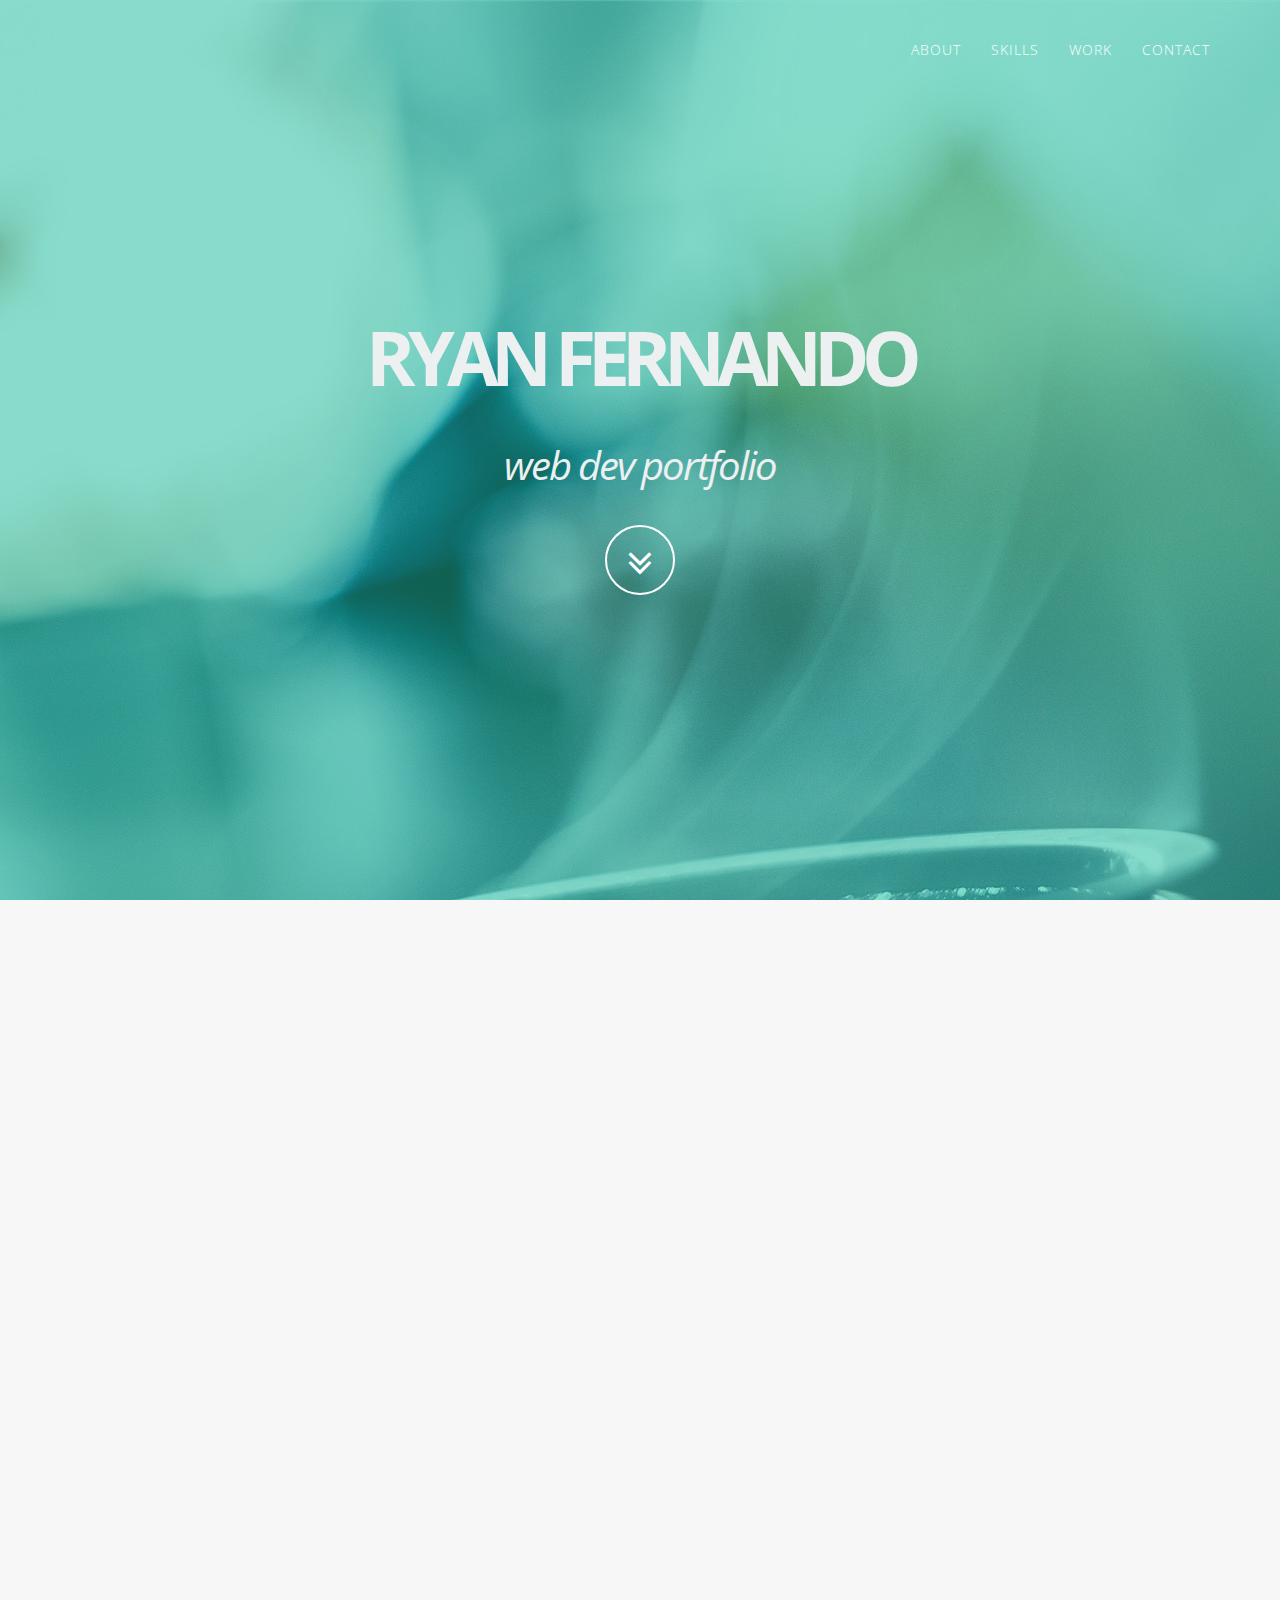
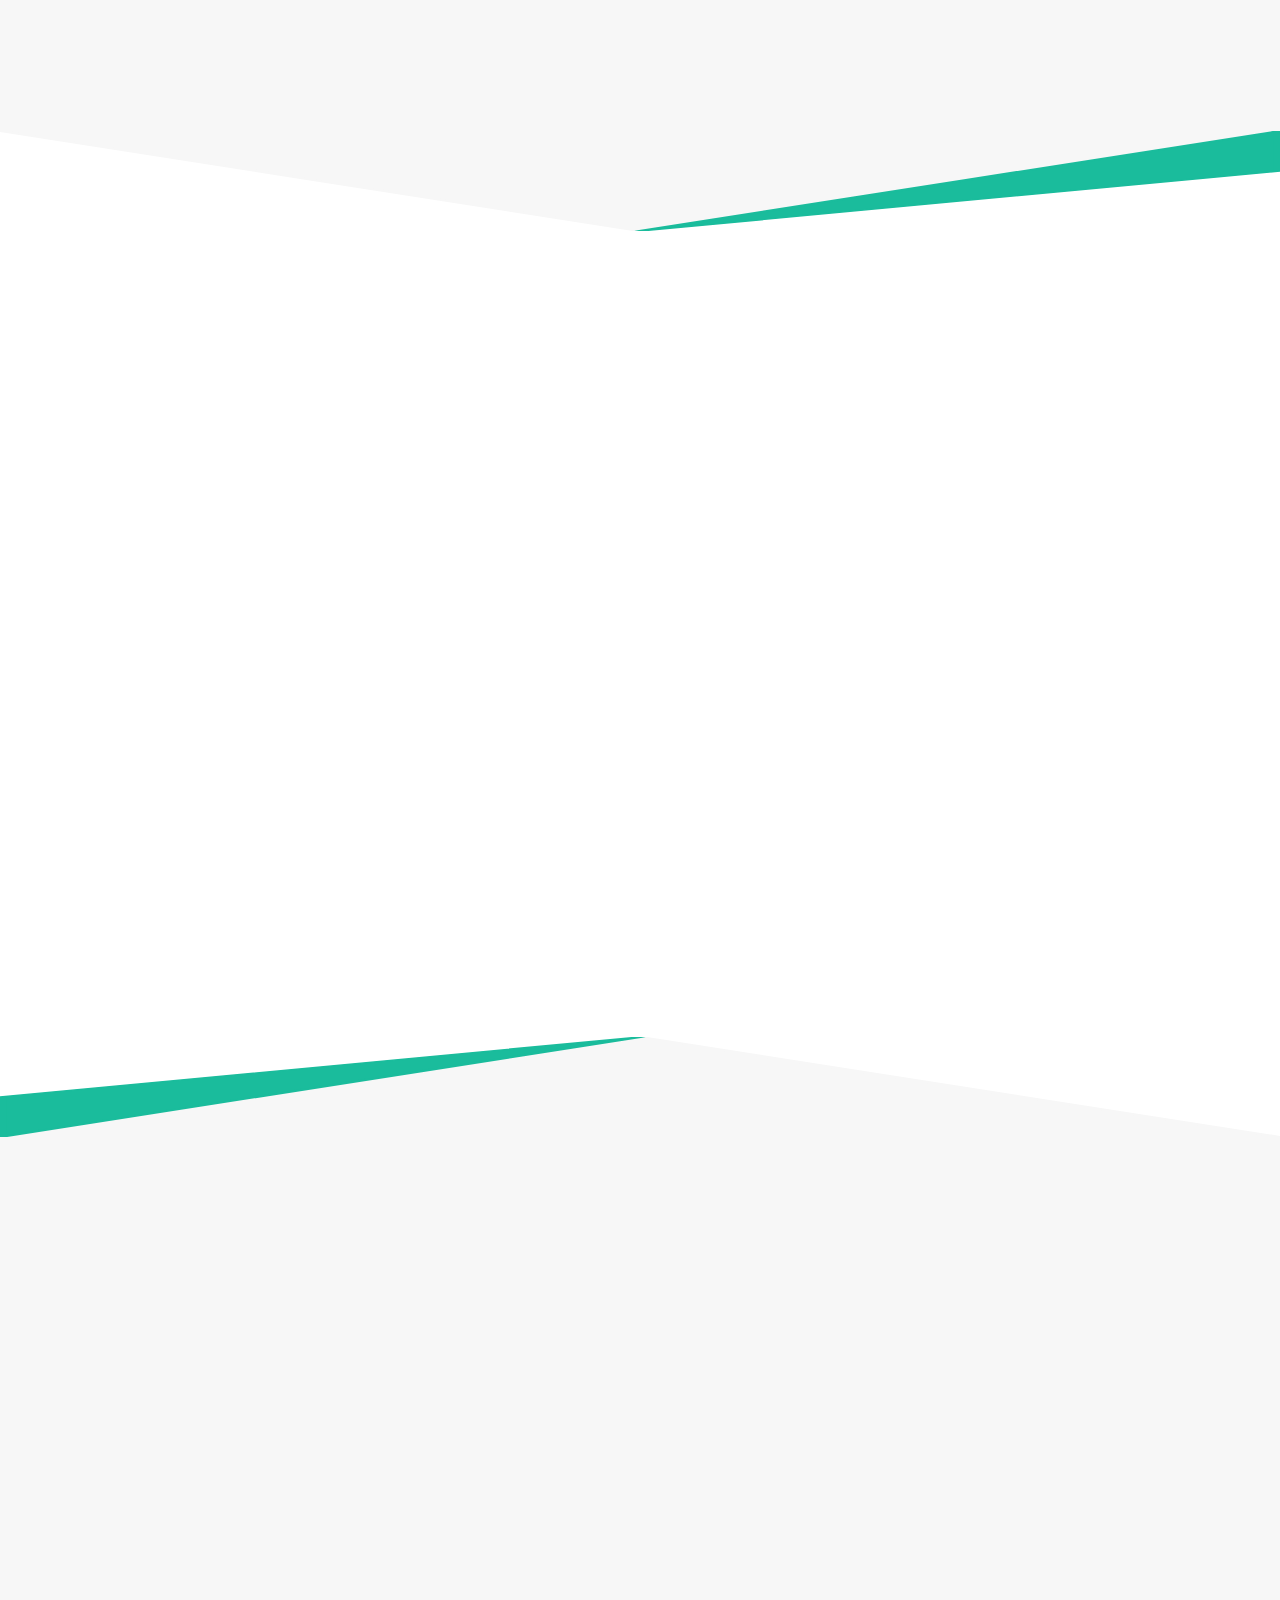
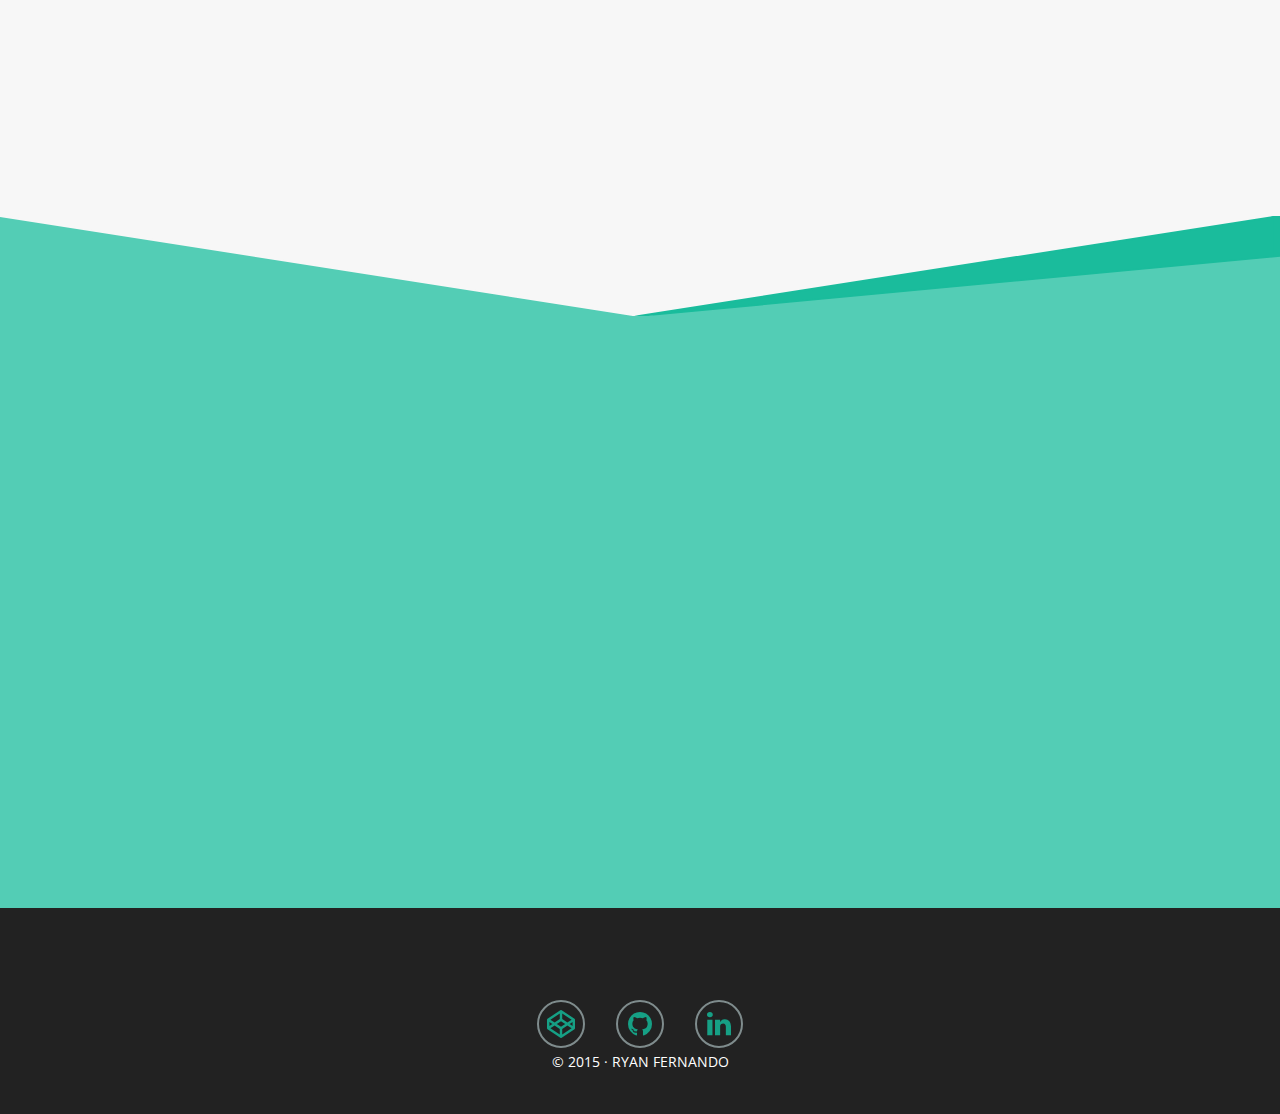
<file: html/index.html>
<!DOCTYPE html>
<html lang="en">
  <head>
    <meta charset="utf-8">
    <meta http-equiv="X-UA-Compatible" content="IE=edge">
    <meta name="viewport" content="width=device-width, initial-scale=1">
    <meta name="description" content="">
    <meta name="author" content="">
    <title>Ryan Fernando</title>
    <!-- Bootstrap Core CSS -->
    <link type="text/css" rel="stylesheet" href="https://maxcdn.bootstrapcdn.com/bootstrap/3.3.2/css/bootstrap.min.css">
    <!-- Custom Fonts -->
    <link href='http://fonts.googleapis.com/css?family=Open+Sans:300,600,700' rel='stylesheet' type='text/css'>
    <!-- Custom CSS -->
    <link type="text/css" rel="stylesheet" href="//maxcdn.bootstrapcdn.com/font-awesome/4.3.0/css/font-awesome.min.css">
    <link type="text/css" rel="stylesheet" href="css/animate.css">
    <link type="text/css" rel="stylesheet" href="css/custom.css">
    <!-- Ghetto Favicon -->
    <link rel="shortcut icon" href="/images/ryfavicon.ico" type="image/x-icon" />
  </head>
  <body id="page-top" class="index">
    <!-- Google Tag Manager -->
    <noscript><iframe src="//www.googletagmanager.com/ns.html?id=GTM-NKBXMF"
    height="0" width="0" style="display:none;visibility:hidden"></iframe></noscript>
    <script>(function(w,d,s,l,i){w[l]=w[l]||[];w[l].push({'gtm.start':
    new Date().getTime(),event:'gtm.js'});var f=d.getElementsByTagName(s)[0],
    j=d.createElement(s),dl=l!='dataLayer'?'&l='+l:'';j.async=true;j.src=
    '//www.googletagmanager.com/gtm.js?id='+i+dl;f.parentNode.insertBefore(j,f);
    })(window,document,'script','dataLayer','GTM-NKBXMF');</script>
    <!-- End Google Tag Manager -->
    <!--- HEADER SECTION  -->
    <header id="intro" data-speed="10" data-type="background">
      <div id="overlay-header">
        <!--- NAV SECTION  -->
        <nav class="navbar navbar-default navbar-static-top">
            <div class="container">
                <!-- Brand and toggle get grouped for better mobile display -->
                <div class="navbar-header page-scroll">
                    <button type="button" class="navbar-toggle" data-toggle="collapse" data-target="#bs-example-navbar-collapse-1">
                        <span class="sr-only">Toggle navigation</span>
                        <span class="icon-bar"></span>
                        <span class="icon-bar"></span>
                        <span class="icon-bar"></span>
                    </button>
                    <a class="navbar-brand page-scroll" href="#page-top">

                    </a>
                </div>
                <!-- Collect the nav links, forms, and other content for toggling -->
                <div class="collapse navbar-collapse" id="bs-example-navbar-collapse-1">
                    <ul class="nav navbar-nav navbar-right">
                        <li class="hidden">
                            <a href="#page-top"></a>
                        </li>
                        <li>
                            <a class="page-scroll" href="#about">About</a>
                        </li>
                        <li>
                            <a class="page-scroll" href="#skills">skills</a>
                        </li>
                        <li>
                            <a class="page-scroll" href="#screenshots">work</a>
                        </li>
                        <li>
                            <a class="page-scroll" href="#contact">Contact</a>
                        </li>
                    </ul>
                </div>
                <!-- /.navbar-collapse -->
            </div>
            <!-- /.container-fluid -->
        </nav>
        <div class="container">
            <div id="animate" class="intro-text">
                
                <div class="intro-heading">Ryan Fernando</div>
                <div class="intro-lead-in">web dev portfolio</div>
                <a href="#about" class="btn btn-circle page-scroll">
                    <i class="fa fa-angle-double-down animated"></i>
                </a>
            </div>
        </div>
    </header>

    <!--- ABOUT SECTION  -->
    <section id="about" class="bg-light-gray">
        <div id="animate1" class="container">
            <div class="row">
                <div class="col-sm-4">
                    <div class="about-self wow fadeInLeft" data-wow-delay=".1s">
                        <img src="images/ryfe.jpg" class="img-responsive img-circle" alt="">
                    </div>
                </div>
                <div id="about-text" class="col-sm-8">
                    <h2 class="section-heading wow fadeInLeft text-center" data-wow-delay=".2s">About Me</h2><br>
                    <p class="large text-muted wow fadeInLeft" data-wow-delay=".3s">
                        I'm Ryan, a web developer/designer with a background in business and a passion for code, design, and problem solving. When I graduated from San Francisco State University with a degree in Business Information Systems, I decided I wasn't done learning.
                    </p>
                    <br>
                    <p class="large text-muted wow fadeInLeft" data-wow-delay=".4s">
                        Building and/or tinkering with websites is something I've always loved to do, but I knew I had plenty of areas to improve on. This past year I decided to jump into the deep end to learn new tools and techniques through various courses and projects.
                    </p>
                        <br>
                    <p class="large text-muted wow fadeInLeft" data-wow-delay=".5s">
                        Some resources I've used to build on my skills include <a href="http://www.codeschool.com" target="_blank">CodeSchool</a>, <a href="http://www.codecademy.com" target="_blank">Codecademy</a>, <a href="http://www.reddit.com/r/webdev" target="_blank">r/webdev</a>, <a href="http://www.smashingmagazine.com" target="_blank">Smashing Magazine</a>, <a href="http://www.css-tricks.com" target="_blank">CSS-Tricks</a>, <a href="http://eloquentjavascript.net/" target="_blank">Eloquent Javascript</a>, and <a href="http://www.amazon.com/JavaScript-JQuery-Interactive-Front-End-Development/dp/1118531647" target="_blank">Javascript & JQuery</a>. Check out some of my work below!
                    </p>
                        <br>
                    <div class="link-bar">
                        <div class="social-item wow fadeIn" data-wow-delay=".6s">
                            <a href="http://www.linkedin.com/in/ryanrfernando/" target="_blank">
                                <i class="fa fa-linkedin fa-2x"></i></a>
                                <span class="social-text">LinkedIn</span>
                        </div>
                        <div class="social-item wow fadeIn" data-wow-delay=".8s">
                            <a href="http://github.com/ryanrf12" target="_blank">
                                <i class="fa fa-github fa-2x"></i></a>
                                <span class="social-text">GitHub</span>
                        </div>
                        <div class="social-item wow fadeIn" data-wow-delay="1s">
                            <a href="http://codepen.io/ryanrf12/" target="_blank">
                                <i class="fa fa-codepen fa-2x"></i></a>
                                <span class="social-text">Codepen</span>
                        </div>
                        <div class="social-item wow fadeIn" data-wow-delay="1.2s">
                            <a href="mailto:ryanrf12@gmail.com">
                                <i class="fa fa-envelope fa-2x"></i></a>
                                <span class="social-text">Email</span>
                        </div>
                    </div>
                </div>
            </div>
        </div>
     </div>
    </section>
    <svg id="bigTriangleShadow" xmlns="http://www.w3.org/2000/svg" version="1.1" width="100%" height="100" viewBox="0 0 100 100" preserveAspectRatio="none">
        <path id="trianglePath1" d="M0 0 L50 100 L100 0 Z" />
        <path id="trianglePath2" d="M50 100 L100 40 L100 0 Z" />
    </svg>
    <!--- SKILLS SECTION  -->
    <section id="skills" class="ss-style-triangles">
        <div class="container">
            <div class="row">
                <div class="col-lg-12 text-center">
                    <h2 class="section-heading wow fadeIn" data-wow-delay=".5s">skills</h2>
                    <h3 class="section-subheading text-muted"></h3>
                </div>
            </div>
              <div class="row icons-effect-1 icons-effect-1a">
                <div class="col-xs-6 col-sm-6 col-md-3 text-center wow fadeInLeft" data-wow-delay=".2s">
                    <div class="icons fa fa-html5 fa-5x"></div>
                    <h4>HTML</h4>
                </div>
                <div class="col-xs-6 col-sm-6 col-md-3 text-center wow fadeInLeft" data-wow-delay=".3s">
                    <div class="icons fa fa-css3 fa-5x"></div>
                    <h4>CSS</h4>
                </div>
                <div class="col-xs-6 col-sm-6 col-md-3 text-center wow fadeInLeft" data-wow-delay=".4s">
                    <div class="icons fa fa-jsfiddle fa-5x"></div>
                    <h4>Javascript</h4>
                </div>
                <div class="col-xs-6 col-sm-6 col-md-3 text-center wow fadeInLeft" data-wow-delay=".5s">
                    <div class="icons fa fa-cubes fa-5x"></div>
                    <h4>jQuery</h4>
                </div>
              </div>
            <div class="row">
                <div class="col-xs-2"></div>
                <div class="col-xs-8 text-center wow fadeIn" data-wow-delay=".6s">
                    <p class="large text-muted"><br>Other Skills: Bootstrap, Wordpress, Responsive Design, Ajax, APIs, Git, Photoshop, Illustrator<br><br>Currently Learning: Sass, GSAP, AngularJS, Node.js</h3>
                </div>
                <div class="col-xs-2"></div>
            </div>
        </div>
    </section>
    <svg id="bigTriangleShadow2" xmlns="http://www.w3.org/2000/svg" version="1.1" width="100%" height="100" viewBox="0 0 100 100" preserveAspectRatio="none">
        <path id="trianglePath1" d="M0 0 L50 100 L100 0 Z" />
        <path id="trianglePath2" d="M50 100 L100 40 L100 0 Z" />
    </svg>
    <!--- WORK SECTION  -->
    <section class="screenshots" id="screenshots">
        <div id="screenshot-container" class="container">
            
            <div class="row"> 
                <div class="col-sm-3 col-xs-6 wow bounceIn" data-wow-delay=".5s">
                    <a href="#portfolioModal1" class="portfolio-link" data-toggle="modal">
                        <figure>
                            <img src="images/portfolio/sugi-logo2.png" alt="Screenshot 01">
                            <figcaption>
                            <div class="caption-content">
                            </div>
                            </figcaption>
                        </figure>
                    </a>
                </div>
                <div class="col-sm-3 col-xs-6 wow bounceIn" data-wow-delay=".6s">
                    <a href="#portfolioModal2" class="portfolio-link" data-toggle="modal">
                        <figure>
                            <img src="images/portfolio/create-logo.png" alt="Screenshot 01">
                            <figcaption>
                            <div class="caption-content">
                            </div>
                            </figcaption>
                        </figure>
                    </a>
                </div>
                <div class="col-sm-3 col-xs-6 wow bounceIn" data-wow-delay=".7s">
                    <a href="#portfolioModal3" class="portfolio-link" data-toggle="modal">
                        <figure>
                            <img src="images/portfolio/hotorcold.png" alt="Screenshot 01">
                            <figcaption>
                            <div class="caption-content">
                            </div>
                            </figcaption>
                        </figure>
                    </a>
                </div>
                <div class="col-sm-3 col-xs-6 wow bounceIn" data-wow-delay=".8s">
                    <a href="#portfolioModal4" class="portfolio-link" data-toggle="modal">
                        <figure>
                            <img src="images/portfolio/to-do-list.png" alt="Screenshot 01">
                            <figcaption>
                            <div class="caption-content">
                            </div>
                            </figcaption>
                        </figure>
                    </a>
                 </div>
                <div class="col-sm-3 col-xs-6 wow bounceIn" data-wow-delay=".9s">
                    <a href="#portfolioModal5" class="portfolio-link" data-toggle="modal">
                        <figure>
                            <img src="images/portfolio/moka1.png" alt="Screenshot 01">
                            <figcaption>
                            <div class="caption-content">
                            </div>
                            </figcaption>
                        </figure>
                    </a>
                </div>
                <div class="col-sm-3 col-xs-6 wow bounceIn" data-wow-delay=".9s">
                    <a href="#portfolioModal6" class="portfolio-link" data-toggle="modal">
                        <figure>
                            <img src="images/portfolio/rf1.png" alt="Screenshot 01">
                            <figcaption>
                            <div class="caption-content">
                            </div>
                            </figcaption>
                        </figure>
                    </a>
                </div>
                <div class="col-sm-3 col-xs-6 wow bounceIn" data-wow-delay="1s">
                    <a href="#portfolioModal7" class="portfolio-link" data-toggle="modal">
                        <figure>
                            <img src="images/portfoliotemp.png" alt="Screenshot 01">
                            <figcaption>
                            <div class="caption-content">
                                <p>Coming Soon</p>
                            </div>
                            </figcaption>
                        </figure>
                    </a>
                 </div>
                <div class="col-sm-3 col-xs-6 wow bounceIn" data-wow-delay="1.1s">
                    <a href="#portfolioModal8" class="portfolio-link" data-toggle="modal">
                        <figure>
                            <img src="images/portfoliotemp.png" alt="Screenshot 01">
                            <figcaption>
                            <div class="caption-content">
                                    <p>Coming Soon</p>
                            </div>
                            </figcaption>
                        </figure>
                    </a>
                </div>
            </div>
        </div>
    </section>

    <!--- CONTACT SECTION  -->
    <section id="contact" data-speed="30" data-type="background">  
      <div id="overlay-contact">
    <svg id="bigTriangleShadow3" xmlns="http://www.w3.org/2000/svg" version="1.1" width="100%" height="100" viewBox="0 0 100 100" preserveAspectRatio="none">
        <path id="trianglePath1" d="M0 0 L50 100 L100 0 Z" />
        <path id="trianglePath2" d="M50 100 L100 40 L100 0 Z" />
    </svg>
        <div class="container">
          <div class="row">
            <div class="col-lg-12 text-center wow fadeInLeft" data-wow-delay=".1s" id="contact-content">

              <h2 class="section-heading">Contact</h2>
              <p class="large">I am currently seeking exciting opportunities in front end web development/design.<br> Please feel free to reach out to me at ryanrf12@gmail.com.</p>
              <a id="mailbutton" href="mailto:ryanrf12@gmail.com"><i class="fa fa-envelope fa-3x fa-border"></i></a>    
            </div>
          </div>
        </div>
      </div>
    </section>
    <!--- FOOTER SECTION  -->
    <footer>
        <div class="link-bar2">
            <div class="social-item2">
                <a href="http://codepen.io/ryanrf12/" target="_blank">
                    <i class="fa fa-codepen fa-2x"></i></a>
                    <span class="social-text2">Codepen</span>
            </div>
            <div class="social-item2">
                <a href="http://github.com/ryanrf12" target="_blank">
                    <i class="fa fa-github fa-2x"></i></a>
                    <span class="social-text2">GitHub</span>
            </div>
            <div class="social-item2">
                <a href="http://www.linkedin.com/in/ryanrfernando/" target="_blank">
                    <i class="fa fa-linkedin fa-2x"></i></a>
                    <span class="social-text2">LinkedIn</span>
            </div>
        </div>
      <p>© 2015 · RYAN FERNANDO</p>
    </footer>
    <!-- MODALS SECTION -->
    <!-- Portfolio Modal 1 -->
    <div class="portfolio-modal modal fade" id="portfolioModal1" tabindex="-1" role="dialog" aria-hidden="true">
        <div class="modal-content">
            <div class="close-modal" data-dismiss="modal">
                <div class="lr">
                    <div class="rl">
                    </div>
                </div>
            </div>
            <div class="container">
                <div class="row">
                    <div class="col-lg-8 col-lg-offset-2">
                        <div class="modal-body">
                            <!-- Project Details Go Here -->
                            <h2>Sugi</h2>
                            <p class="item-intro text-muted">Fine Beddings & Gifts <br>
                                Link: <a href="http://sugi.ryanrf.com" target="_blank"> http://sugi.ryanrf.com</a>
                            </p>
                            <img class="img-responsive img-centered" src="images/portfolio/sugi-ss1.jpg" alt="">
                            <p>Made with: HTML, CSS, Javascript, Wordpress CMS, WooCommerce</p>
                            <button type="button" class="btn btn-primary" data-dismiss="modal"><i class="fa fa-times"></i> Close Project</button>
                        </div>
                    </div>
                </div>
            </div>
        </div>
    </div>
    <!-- Portfolio Modal 2 -->
    <div class="portfolio-modal modal fade" id="portfolioModal2" tabindex="-1" role="dialog" aria-hidden="true">
        <div class="modal-content">
            <div class="close-modal" data-dismiss="modal">
                <div class="lr">
                    <div class="rl">
                    </div>
                </div>
            </div>
            <div class="container">
                <div class="row">
                    <div class="col-lg-8 col-lg-offset-2">
                        <div class="modal-body">
                            <!-- Project Details Go Here -->
                            <h2>Create It!</h2>
                            <p class="item-intro text-muted">Ceramics & Mosaic Studio<br>
                                Link: <a href="http://www.createitceramics.com" target="_blank"> http://www.createitceramics.com</a>
                            </p>
                            <img class="img-responsive img-centered" src="images/portfolio/createit-ss2.jpg" alt="">
                            <p>Made with: HTML, CSS, Photoshop</p>
                            <button type="button" class="btn btn-primary" data-dismiss="modal"><i class="fa fa-times"></i> Close Project</button>
                        </div>
                    </div>
                </div>
            </div>
        </div>
    </div>
    <!-- Portfolio Modal 3 -->
    <div class="portfolio-modal modal fade" id="portfolioModal3" tabindex="-1" role="dialog" aria-hidden="true">
        <div class="modal-content">
            <div class="close-modal" data-dismiss="modal">
                <div class="lr">
                    <div class="rl">
                    </div>
                </div>
            </div>
            <div class="container">
                <div class="row">
                    <div class="col-lg-8 col-lg-offset-2">
                        <div class="modal-body">
                            <!-- Project Details Go Here -->
                            <h2>Hot or Cold?</h2>
                            <p class="item-intro text-muted">Number Guessing Game<br>
                                Link: <a href="http://hotcold.ryanrf.com" target="_blank"> http://hotcold.ryanrf.com</a>
                            </p>

                            <img class="img-responsive img-centered" src="images/portfolio/hot-cold.png" alt="">
                            <p>Made with: HTML, CSS, jQuery, Horizontal/Vertical Centering</p>
                            <button type="button" class="btn btn-primary" data-dismiss="modal"><i class="fa fa-times"></i> Close Project</button>
                        </div>
                    </div>
                </div>
            </div>
        </div>
    </div>
    <!-- Portfolio Modal 4 -->
    <div class="portfolio-modal modal fade" id="portfolioModal4" tabindex="-1" role="dialog" aria-hidden="true">
        <div class="modal-content">
            <div class="close-modal" data-dismiss="modal">
                <div class="lr">
                    <div class="rl">
                    </div>
                </div>
            </div>
            <div class="container">
                <div class="row">
                    <div class="col-lg-8 col-lg-offset-2">
                        <div class="modal-body">
                            <!-- Project Details Go Here -->
                            <h2>To-Do List</h2>
                            <p class="item-intro text-muted">
                            Link: <a href="http://todo-list.ryanrf.com" target="_blank">http://todo-list.ryanrf.com</a><br>
                            Source: <a href="http://github.com/ryanrf12/To-Do-List" target="_blank">http://github.com/ryanrf12/To-Do-List</a>
                            </p>
                            <img class="img-responsive img-centered" src="images/portfolio/to-do-main.png" alt="">
                            <p>Made with: HTML, CSS, jQuery, Flat UI</p>
                            <button type="button" class="btn btn-primary" data-dismiss="modal"><i class="fa fa-times"></i> Close Project</button>
                        </div>
                    </div>
                </div>
            </div>
        </div>
    </div>
    <!-- Portfolio Modal 5 -->
    <div class="portfolio-modal modal fade" id="portfolioModal5" tabindex="-1" role="dialog" aria-hidden="true">
        <div class="modal-content">
            <div class="close-modal" data-dismiss="modal">
                <div class="lr">
                    <div class="rl">
                    </div>
                </div>
            </div>
            <div class="container">
                <div class="row">
                    <div class="col-lg-8 col-lg-offset-2">
                        <div class="modal-body">
                            <!-- Project Details Go Here -->
                            <h2>Moka</h2>
                            <p class="item-intro text-muted">
                            Portfolio Template<br>
                            Link: <a href="http://moka-one.ryanrf.com" target="_blank">http://moka-one.ryanrf.com</a><br>
                            Source: <a href="http://github.com/ryanrf12/moka" target="_blank">http://github.com/ryanrf12/moka</a>
                            </p>
                            <img class="img-responsive img-centered" src="images/portfolio/moka1a.jpg" alt="">
                            <p>Tags:</p>
                            <button type="button" class="btn btn-primary" data-dismiss="modal"><i class="fa fa-times"></i> Close Project</button>
                        </div>
                    </div>
                </div>
            </div>
        </div>
    </div>
    <!-- Portfolio Modal 6 -->
    <div class="portfolio-modal modal fade" id="portfolioModal6" tabindex="-1" role="dialog" aria-hidden="true">
        <div class="modal-content">
            <div class="close-modal" data-dismiss="modal">
                <div class="lr">
                    <div class="rl">
                    </div>
                </div>
            </div>
            <div class="container">
                <div class="row">
                    <div class="col-lg-8 col-lg-offset-2">
                        <div class="modal-body">
                            <!-- Project Details Go Here -->
                            <h2>RF1.0</h2>
                            <p class="item-intro text-muted">
                            Link: <a href="http://ryanrf12.github.io" target="_blank">http://ryanrf12.github.io</a><br>
                            </p>
                            <img class="img-responsive img-centered" src="images/portfolio/rf1a.jpg" alt="">
                            <p>Lorem ipsum dolor sit amet consectetur.</p>
                            <button type="button" class="btn btn-primary" data-dismiss="modal"><i class="fa fa-times"></i> Close Project</button>
                        </div>
                    </div>
                </div>
            </div>
        </div>
    </div>
    <!-- Portfolio Modal 7 -->
    <div class="portfolio-modal modal fade" id="portfolioModal7" tabindex="-1" role="dialog" aria-hidden="true">
        <div class="modal-content">
            <div class="close-modal" data-dismiss="modal">
                <div class="lr">
                    <div class="rl">
                    </div>
                </div>
            </div>
            <div class="container">
                <div class="row">
                    <div class="col-lg-8 col-lg-offset-2">
                        <div class="modal-body">
                            <!-- Project Details Go Here -->
                            <h2>Project Name</h2>
                            <p class="item-intro text-muted">Lorem ipsum dolor sit amet consectetur.</p>
                            <img class="img-responsive img-centered" src="images/portfoliotemp.png" alt="">
                            <p>Lorem ipsum dolor sit amet consectetur.</p>
                            <button type="button" class="btn btn-primary" data-dismiss="modal"><i class="fa fa-times"></i> Close Project</button>
                        </div>
                    </div>
                </div>
            </div>
        </div>
    </div>
    <!-- Portfolio Modal 8 -->
    <div class="portfolio-modal modal fade" id="portfolioModal8" tabindex="-1" role="dialog" aria-hidden="true">
        <div class="modal-content">
            <div class="close-modal" data-dismiss="modal">
                <div class="lr">
                    <div class="rl">
                    </div>
                </div>
            </div>
            <div class="container">
                <div class="row">
                    <div class="col-lg-8 col-lg-offset-2">
                        <div class="modal-body">
                            <!-- Project Details Go Here -->
                            <h2>Project Name</h2>
                            <p class="item-intro text-muted">Lorem ipsum dolor sit amet consectetur.</p>
                            <img class="img-responsive img-centered" src="images/portfoliotemp.png" alt="">
                            <p>Lorem ipsum dolor sit amet consectetur.</p>
                            <button type="button" class="btn btn-primary" data-dismiss="modal"><i class="fa fa-times"></i> Close Project</button>
                        </div>
                    </div>
                </div>
            </div>
        </div>
    </div>
    <a href="javascript:" id="return-to-top"><i class="fa fa-chevron-up"></i></a>
    <script type="text/javascript" src="https://ajax.googleapis.com/ajax/libs/jquery/1.11.1/jquery.min.js"></script>
    <script type="text/javascript" src="https://maxcdn.bootstrapcdn.com/bootstrap/3.3.2/js/bootstrap.min.js"></script>
    <script type="text/javascript" src="js/min/jquery.easing-min.js"></script>
    <script type="text/javascript" src="js/min/wow-min.js"></script>
    <script>
     new WOW().init();
    </script>
    <script type="text/javascript" src="js/min/main-min.js"></script>
  </body>
</html>
</file>
<file: html/css/custom.css>
html{height:100%}body{overflow-x:hidden;font-family:'Open Sans', serif;height:100%}.text-muted{color:#777}.text-primary{color:#16a085}p{font-size:14px;line-height:1.75}p.large{font-size:16px;font-weight:550}a,a:hover,a:focus,a:active,a.active{outline:0}a{color:#16a085}a:hover,a:focus,a:active,a.active{color:#1abc9c}h1,h2,h3,h4,h5,h6{text-transform:uppercase;font-family:'Open Sans', serif;font-weight:700}h2{letter-spacing:-2px}.img-centered{margin:0 auto}.bg-light-gray{background-color:#f7f7f7}.bg-darkest-gray{background-color:#222}.btn-primary{border-color:#16a085;text-transform:uppercase;font-weight:700;color:#fff;background-color:#16a085}.btn.focus,.btn:focus,.btn:hover{color:#16a085}.btn-primary:hover,.btn-primary:focus,.btn-primary:active,.btn-primary.active,.open .dropdown-toggle.btn-primary{border-color:#f6bf01;color:#fff;background-color:#1abc9c}.btn-primary:active,.btn-primary.active,.open .dropdown-toggle.btn-primary{background-image:none}.btn-primary.disabled,.btn-primary[disabled],fieldset[disabled] .btn-primary,.btn-primary.disabled:hover,.btn-primary[disabled]:hover,fieldset[disabled] .btn-primary:hover,.btn-primary.disabled:focus,.btn-primary[disabled]:focus,fieldset[disabled] .btn-primary:focus,.btn-primary.disabled:active,.btn-primary[disabled]:active,fieldset[disabled] .btn-primary:active,.btn-primary.disabled.active,.btn-primary[disabled].active,fieldset[disabled] .btn-primary.active{border-color:#16a085;background-color:#16a085}.btn-primary .badge{color:#16a085;background-color:#fff}.btn-xl{padding:20px 40px;border-color:#16a085;border-radius:3px;text-transform:uppercase;font-size:18px;font-weight:700;color:#fff;background-color:#16a085}.btn-xl:hover,.btn-xl:focus,.btn-xl:active,.btn-xl.active,.open .dropdown-toggle.btn-xl{border-color:#1abc9c;color:#fff;background-color:#1abc9c}.btn-xl:active,.btn-xl.active,.open .dropdown-toggle.btn-xl{background-image:none}.btn-xl.disabled,.btn-xl[disabled],fieldset[disabled] .btn-xl,.btn-xl.disabled:hover,.btn-xl[disabled]:hover,fieldset[disabled] .btn-xl:hover,.btn-xl.disabled:focus,.btn-xl[disabled]:focus,fieldset[disabled] .btn-xl:focus,.btn-xl.disabled:active,.btn-xl[disabled]:active,fieldset[disabled] .btn-xl:active,.btn-xl.disabled.active,.btn-xl[disabled].active,fieldset[disabled] .btn-xl.active{border-color:#16a085;background-color:#16a085}.btn-xl .badge{color:#16a085;background-color:#fff}.btn-circle{width:70px;height:70px;margin-top:15px;padding:7px 16px;border:2px solid #fff;border-radius:35px;font-size:40px;color:#fff;background:0 0}.navbar-default{border-color:transparent;background-color:transparent}.navbar-default .navbar-brand{font-family:Helvetica,Arial,cursive;color:#fff}.navbar-default .navbar-brand:hover,.navbar-default .navbar-brand:focus,.navbar-default .navbar-brand:active,.navbar-default .navbar-brand.active{color:#1abc9c}.navbar-default .navbar-collapse{border-color:rgba(255,255,255,0.02)}.navbar-default .navbar-toggle{border-color:#16a085;background-color:#16a085}.navbar-default .navbar-toggle .icon-bar{background-color:#fff}.navbar-default .navbar-toggle:hover,.navbar-default .navbar-toggle:focus{background-color:#16a085}.navbar-default .nav li a{font-family:"Open Sans",Helvetica,Arial,sans-serif;text-transform:uppercase;font-weight:200;letter-spacing:1px;color:#fff}.navbar-default .nav li a:hover,.navbar-default .nav li a:focus{outline:0;color:#16a085}.navbar-default .navbar-nav>.active>a{border-radius:0;color:#fff;background-color:#16a085}.navbar-default .navbar-nav>.active>a:hover,.navbar-default .navbar-nav>.active>a:focus{color:#fff;background-color:#1abc9c}@media (min-width: 768px){.navbar-default{padding:25px 0;border:0;background-color:transparent;-webkit-transition:padding .3s;-moz-transition:padding .3s;transition:padding .3s}.navbar-default .navbar-brand{font-size:4em;-webkit-transition:all .3s;-moz-transition:all .3s;transition:all .3s}.navbar-default .navbar-nav>.active>a{border-radius:3px}}header{background:url(../images/steam2.jpg) 50% 0 no-repeat fixed;height:100%;margin:0 auto;width:100%;position:relative;padding:0px 0px;color:#ecf0f1}header .intro-text{padding-top:100px;padding-bottom:100px;text-align:center}header .intro-text .intro-lead-in{margin-bottom:25px;font-family:"Open Sans" ,"Helvetica Neue",Helvetica,Arial,sans-serif;font-size:22px;font-style:italic;line-height:22px;letter-spacing:-2px}header .intro-text .intro-heading{margin-bottom:25px;text-transform:uppercase;font-size:50px;font-weight:700;line-height:50px;letter-spacing:-4px}#overlay-header{height:100%;background-color:rgba(26,188,156,0.52)}@media (min-width: 780px){header{background:url(../images/steam.jpg) 50% 0 no-repeat fixed;height:100%;margin:0 auto;width:100%;position:relative;padding:0px 0px;color:#ecf0f1}header .intro-text{padding-top:200px;padding-bottom:300px}header .intro-text .intro-lead-in{margin-bottom:25px;font-family:"Open Sans","Helvetica Neue",Helvetica,Arial,sans-serif;font-size:40px;font-style:italic;line-height:40px;letter-spacing:-2px}header .intro-text .intro-heading{margin-bottom:50px;text-transform:uppercase;font-size:75px;font-weight:700;line-height:75px;letter-spacing:-8px}}section{padding:100px 0;position:relative}section h2.section-heading{margin-top:0;margin-bottom:15px;font-size:40px}section h3.section-subheading{margin-bottom:75px;text-transform:none;font-size:16px;font-weight:400}@media (min-width: 768px){section{padding:150px 0}}section::before,section::after{position:absolute;content:'';pointer-events:none}.about-self img{margin:80px auto;border:7px solid #fff;height:250px;width:250px;transition:transform 0.5s ease}.about-self img:hover{background-color:red}#about .fa{border-radius:50px;border:2px solid #777;color:#777;padding:8px;height:50px;width:50px}#about .fa:hover{color:#1abc9c;border:2px solid #777;-webkit-transition:all .25s ease-out;-moz-transition:all .25s ease-out;-ms-transition:all .25s ease-out;-o-transition:all .25s ease-out;transition:all .25s ease-out}.link-bar{text-align:center}.social-item{color:#555;margin-right:10px;display:inline-block;position:relative;text-align:center;-webkit-transform:translateZ(0);-webkit-font-smoothing:antialiased}.social-item .social-text{background:#1abc9c;color:#333;font-weight:700;display:block;margin-top:20px;opacity:0;padding:10px;pointer-events:none;-webkit-transform:translateY(10px);-moz-transform:translateY(10px);-ms-transform:translateY(10px);-o-transform:translateY(10px);transform:translateY(10px);-webkit-transition:all .25s ease-out;-moz-transition:all .25s ease-out;-ms-transition:all .25s ease-out;-o-transition:all .25s ease-out;transition:all .25s ease-out;-webkit-box-shadow:2px 2px 6px rgba(0,0,0,0.28);-moz-box-shadow:2px 2px 6px rgba(0,0,0,0.28);-ms-box-shadow:2px 2px 6px rgba(0,0,0,0.28);-o-box-shadow:2px 2px 6px rgba(0,0,0,0.28);box-shadow:2px 2px 6px rgba(0,0,0,0.28)}.social-item .social-text:after{border-left:solid transparent 10px;border-right:solid transparent 10px;border-bottom:solid #1abc9c 10px;top:-10px;content:" ";height:0;left:50%;margin-left:-10px;position:absolute;width:0}.social-item:hover .social-text{opacity:1;pointer-events:auto;-webkit-transform:translateY(0px);-moz-transform:translateY(0px);-ms-transform:translateY(0px);-o-transform:translateY(0px);transform:translateY(0px)}.skill-heading{margin:15px 0;text-transform:none}#bigTriangleShadow2{margin-bottom:-5px;-webkit-transform:rotate(180deg);-moz-transform:rotate(180deg);-ms-transform:rotate(180deg);-o-transform:rotate(180deg);transform:rotate(180deg)}#trianglePath1{fill:#f7f7f7;stroke:#f7f7f7}#trianglePath2{fill:#1abc9c;stroke:#1abc9c}#bigTriangleShadow3{position:absolute;top:-1px}.icons{position:relative;display:inline-block;font-size:60px;cursor:pointer;margin:15px 30px;height:100px;width:100px;line-height:100px;border-radius:50%;text-align:center;z-index:1;color:#fff}.icons:after{position:absolute;pointer-events:none;width:100%;height:100%;border-radius:50%;content:'';box-sizing:content-box}.icons-effect-1 .icons{background:#1abc9c;-webkit-transition:background 0.2s, color 0.2s;-moz-transition:background 0.2s, color 0.2s;transition:background 0.2s, color 0.2s}.icons-effect-1 .icons:after{top:-7px;left:-7px;padding:7px;box-shadow:0 0 0 4px #16a085;-webkit-transition:-webkit-transform 0.5s, opacity 0.5s;-moz-transition:-moz-transform 0.5s, opacity 0.5s;transition:transform 0.5s, opacity 0.5s;-moz-transform:scale(0.8);-webkit-transform:scale(0.8);transform:scale(0.8);opacity:0}.icons-effect-1a .icons:hover{background:#16a085;color:#333}.icons-effect-1a .icons:hover:after{-webkit-transform:scale(1);transform:scale(1);opacity:1}@media (min-width: 780px){.icons{position:relative;display:inline-block;font-size:90px;cursor:pointer;margin:15px 30px;height:190px;width:190px;line-height:190px;border-radius:50%;text-align:center;z-index:1;color:#fff}}.screenshots{padding:100px 0;background-color:#f7f7f7}#screenshot-container,#screenshot-container .row{width:100%;padding:0;margin:0}#screenshot-container .row div{padding:0}.screenshots figure{position:relative;overflow:hidden;width:100%}.screenshots figure img{width:inherit;height:inherit;-webkit-transition:all 300ms ease-in-out;-moz-transition:all 300ms ease-in-out;transition:all 300ms ease-in-out}.screenshots figure:hover img,.screenshots figure:focus img{-webkit-transform:scale(1.2);-moz-transform:scale(1.2);-ms-transform:scale(1.2);transform:scale(1.2)}.screenshots figcaption{position:absolute;top:0;left:0;padding:25% 0;width:100%;height:100%;text-align:center;font-size:15px;opacity:0;-webkit-transition:all 300ms ease-in-out;-moz-transition:all 300ms ease-in-out;transition:all 300ms ease-in-out}.screenshots figcaption a{color:#fff}.screenshots figcaption a:hover,.screenshots figcaption a:focus{color:#fff;text-decoration:none}.screenshots figure:hover figcaption,.screenshots figure:focus figcaption{opacity:1}.screenshots figure.cs-hover figcaption{opacity:1}.screenshots figcaption i{font-size:35px}.screenshots figcaption p{margin-bottom:0;text-transform:uppercase;font-weight:900;color:#333}.screenshots figcaption .caption-content{position:absolute;top:50%;left:50%;margin-top:-40px;margin-left:-100px;width:200px;-webkit-transform:translate(0px, 15px);-moz-transform:translate(0px, 15px);-ms-transform:translate(0px, 15px);transform:translate(0px, 15px);-webkit-transition:all 300ms ease-in-out;-moz-transition:all 300ms ease-in-out;transition:all 300ms ease-in-out}.screenshots figure:hover figcaption .caption-content,.screenshots figure:focus figcaption .caption-content{-webkit-transform:translate(0px, 0px);-moz-transform:translate(0px, 0px);-ms-transform:translate(0px, 0px);transform:translate(0px, 0px)}#contact{background:url(../images/river.jpg) 50% 0 no-repeat;height:auto;margin:0 auto;width:100%;position:relative;padding:0px 0px;color:#fff}#contact p{font-size:17px;font-weight:400}#contact i{color:#fff}#contact i:hover{color:#1abc9c;-webkit-transition:all .4s ease-out;-moz-transition:all .4s ease-out;-ms-transition:all .4s ease-out;-o-transition:all .4s ease-out;transition:all .4s ease-out}#overlay-contact{background-color:rgba(26,188,156,0.75);padding:250px 0px}@media (min-width: 780px){#contact{background:url(../images/river.jpg) 50% 0 no-repeat fixed;height:auto;margin:0 auto;width:100%;position:relative;padding:0px 0px;color:#fff}}footer{background-color:#222;padding-top:50px;padding-bottom:30px;margin-bottom:0;color:white;text-align:center}footer .fa{border-radius:50%;border:2px solid #7f8c8d;color:#16a085;padding:8px;width:48px}footer .fa:hover{color:#1abc9c;border:2px solid #bdc3c7;-webkit-transition:all .25s ease-in-out;-moz-transition:all .25s ease-in-out;-ms-transition:all .25s ease-in-out;-o-transition:all .25s ease-in-out;transition:all .25s ease-in-out}.btn:focus,.btn:active,.btn.active,.btn:active:focus{outline:0}#return-to-top{position:fixed;bottom:20px;right:20px;background:#000;background:rgba(0,0,0,0.4);width:50px;height:50px;display:block;text-decoration:none;-webkit-border-radius:35px;-moz-border-radius:35px;border-radius:35px;display:none;-webkit-transition:all 0.3s linear;-moz-transition:all 0.3s ease;-ms-transition:all 0.3s ease;-o-transition:all 0.3s ease;transition:all 0.3s ease}#return-to-top i{color:#fff;margin:0;position:relative;left:16px;top:13px;font-size:19px;-webkit-transition:all 0.3s ease;-moz-transition:all 0.3s ease;-ms-transition:all 0.3s ease;-o-transition:all 0.3s ease;transition:all 0.3s ease}#return-to-top:hover{background:rgba(0,0,0,0.9)}#return-to-top:hover i{color:#fff}.link-bar2{text-align:center}.social-item2{color:#555;margin-bottom:50px;display:inline-block;position:relative;text-align:center;-webkit-transform:translateZ(0);-webkit-font-smoothing:antialiased}.social-item2 .social-text2{background:#1abc9c;color:#333;font-weight:700;display:block;margin-top:-100px;opacity:0;padding:10px;pointer-events:none;-webkit-transform:translateY(10px);-moz-transform:translateY(10px);-ms-transform:translateY(10px);-o-transform:translateY(10px);transform:translateY(10px);-webkit-transition:all .25s ease-out;-moz-transition:all .25s ease-out;-ms-transition:all .25s ease-out;-o-transition:all .25s ease-out;transition:all .25s ease-out;-webkit-box-shadow:2px 2px 6px rgba(0,0,0,0.28);-moz-box-shadow:2px 2px 6px rgba(0,0,0,0.28);-ms-box-shadow:2px 2px 6px rgba(0,0,0,0.28);-o-box-shadow:2px 2px 6px rgba(0,0,0,0.28);box-shadow:2px 2px 6px rgba(0,0,0,0.28)}.social-item2 .social-text2:after{border-left:solid transparent 10px;border-right:solid transparent 10px;border-top:solid #1abc9c 10px;top:40px;content:" ";height:0;left:50%;margin-left:-10px;position:absolute;width:0}.social-item2:hover .social-text2{opacity:1;pointer-events:auto;-webkit-transform:translateY(0px);-moz-transform:translateY(0px);-ms-transform:translateY(0px);-o-transform:translateY(0px);transform:translateY(0px)}.portfolio-modal .modal-content{padding:100px 0;min-height:100%;border:0;border-radius:0;text-align:center;background-clip:border-box;-webkit-box-shadow:none;box-shadow:none}.portfolio-modal .modal-content h2{margin-bottom:15px;font-size:3em}.portfolio-modal .modal-content p{margin-bottom:30px}.portfolio-modal .modal-content p.item-intro{margin:20px 0 30px;font-family:"Open Sans","Helvetica Neue",Helvetica,Arial,sans-serif;font-size:16px;font-style:italic}.portfolio-modal .modal-content ul.list-inline{margin-top:0;margin-bottom:30px}.portfolio-modal .modal-content img{margin-bottom:30px}.portfolio-modal .close-modal{position:absolute;top:25px;right:25px;width:75px;height:75px;background-color:transparent;cursor:pointer}.portfolio-modal .close-modal:hover{opacity:.3}.portfolio-modal .close-modal .lr{z-index:1051;width:1px;height:75px;margin-left:35px;background-color:#222;-webkit-transform:rotate(45deg);-ms-transform:rotate(45deg);transform:rotate(45deg)}.portfolio-modal .close-modal .lr .rl{z-index:1052;width:1px;height:75px;background-color:#222;-webkit-transform:rotate(90deg);-ms-transform:rotate(90deg);transform:rotate(90deg)}.portfolio-modal .modal-backdrop{display:none;opacity:0}
</file>
